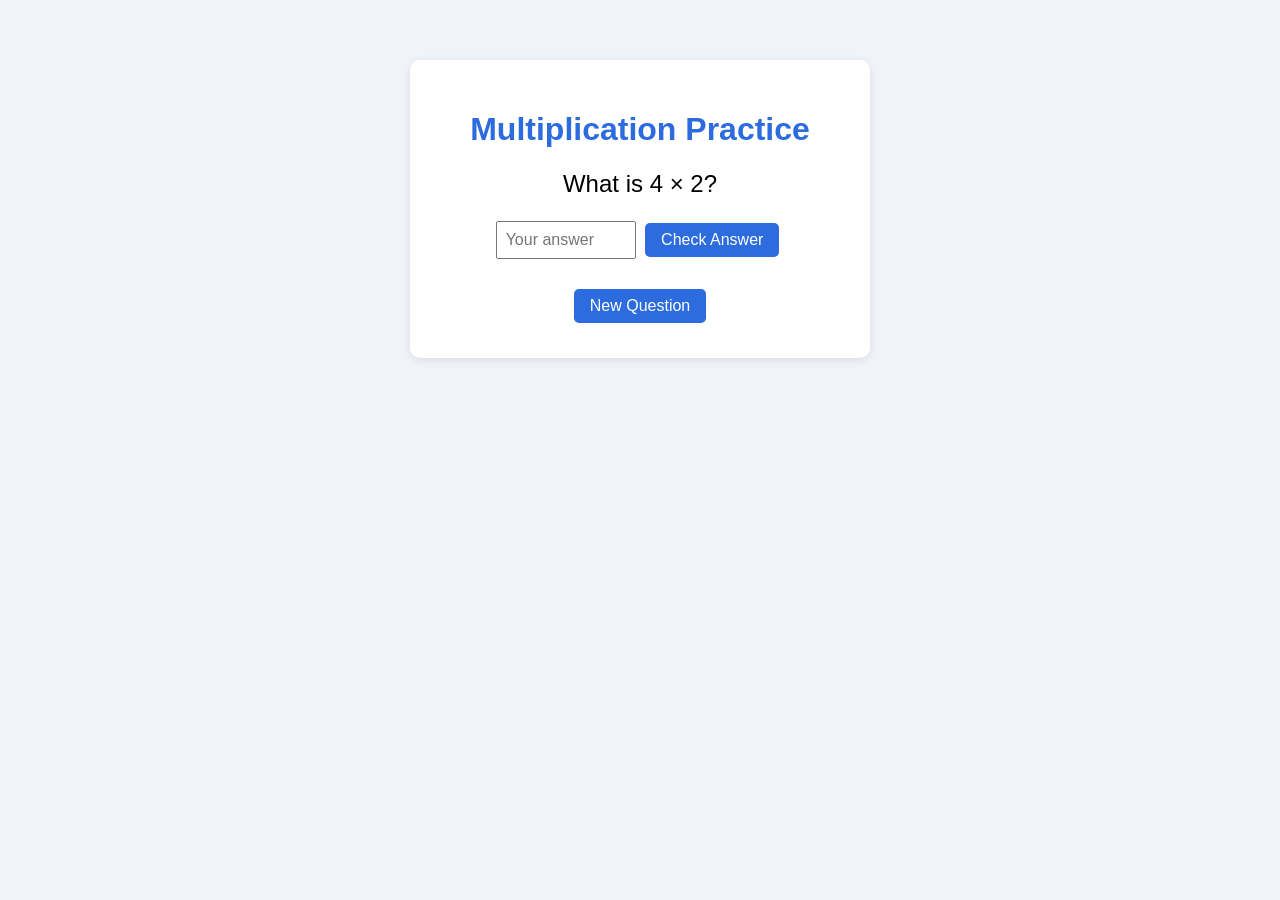
<file: Multiplication-Website/index.html>
<!DOCTYPE html>
<html lang="en">
<head>
    <meta charset="UTF-8">
    <meta name="viewport" content="width=device-width, initial-scale=1.0">
    <title>Multiplication Practice</title>
    <link rel="stylesheet" href="style.css">
</head>
<body>
    <div class="container">
        <h1>Multiplication Practice</h1>
        <div id="question"></div>
        <input type="number" id="answer" placeholder="Your answer">
        <button onclick="checkAnswer()">Check Answer</button>
        <div id="result"></div>
        <button onclick="generateQuestion()">New Question</button>
    </div>
    <script src="script.js"></script>
</body>
</html>
</file>
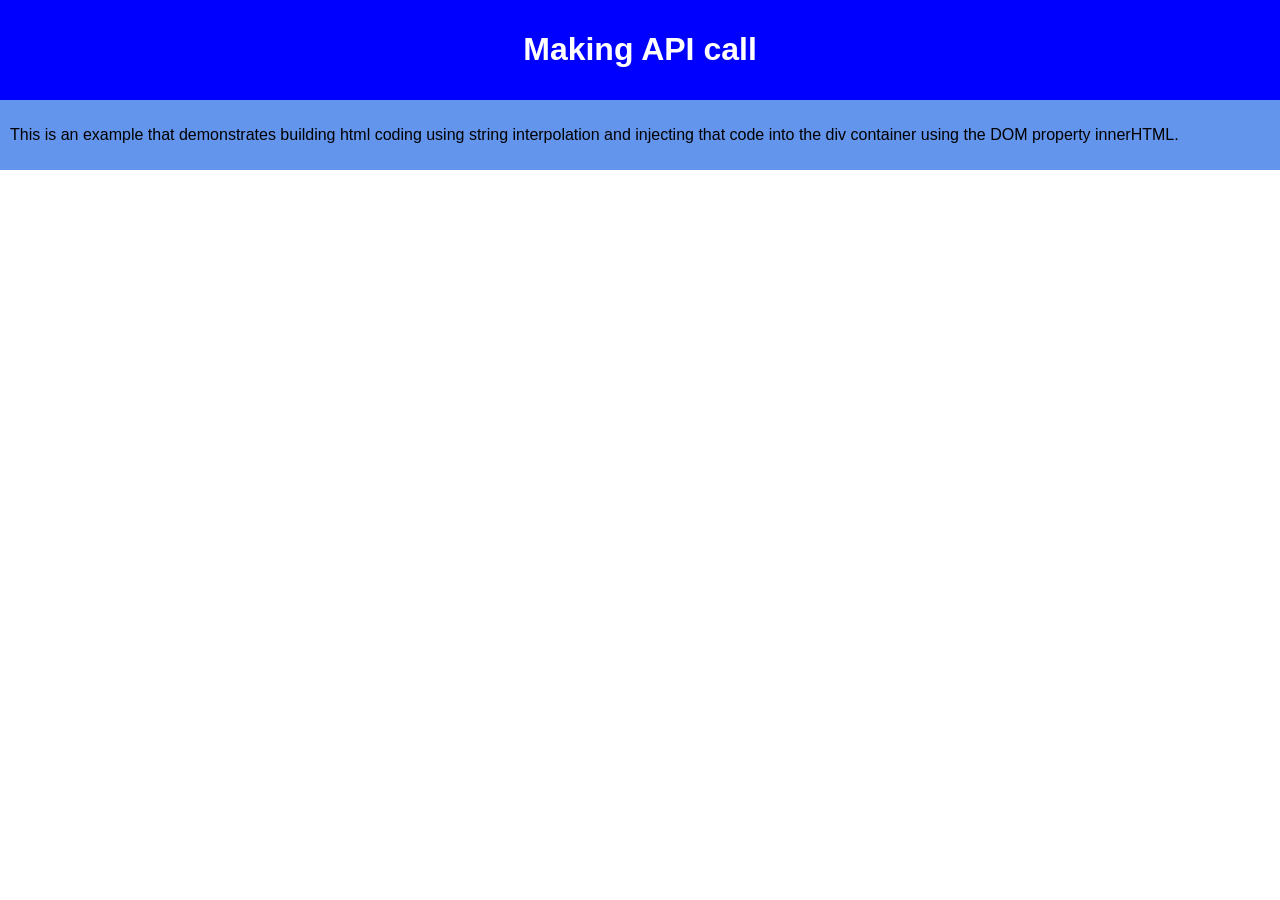
<file: Lesson-49-Classwork/Lesson-49-Classwork/index.html>
<!DOCTYPE html>
<html>
  <head>
    <meta charset="utf-8">
    <meta name="viewport" content="width=device-width">
    <title>repl.it</title>
    <link href="style.css" rel="stylesheet" type="text/css" />
    <!-- We need to import JQUERY Library to make the api call-->
    <script src="https://ajax.googleapis.com/ajax/libs/jquery/3.6.0/jquery.min.js"></script>

    <script src="script.js"></script>
   </head>
  <body id="body" onload="init()">
    <div id="banner" class="container center">
      <h1> Making API call  </h1>
    </div>
    <div class="container subbanner">
      <div>
        <p>This is an example that demonstrates building html coding using string interpolation and injecting that code into the div container using the DOM property innerHTML. 
        </p>
      </div>
    </div>
  <!-- Create a container to display results -->
  <div id='output'></div>
      
      
  </body>
</html>
</file>
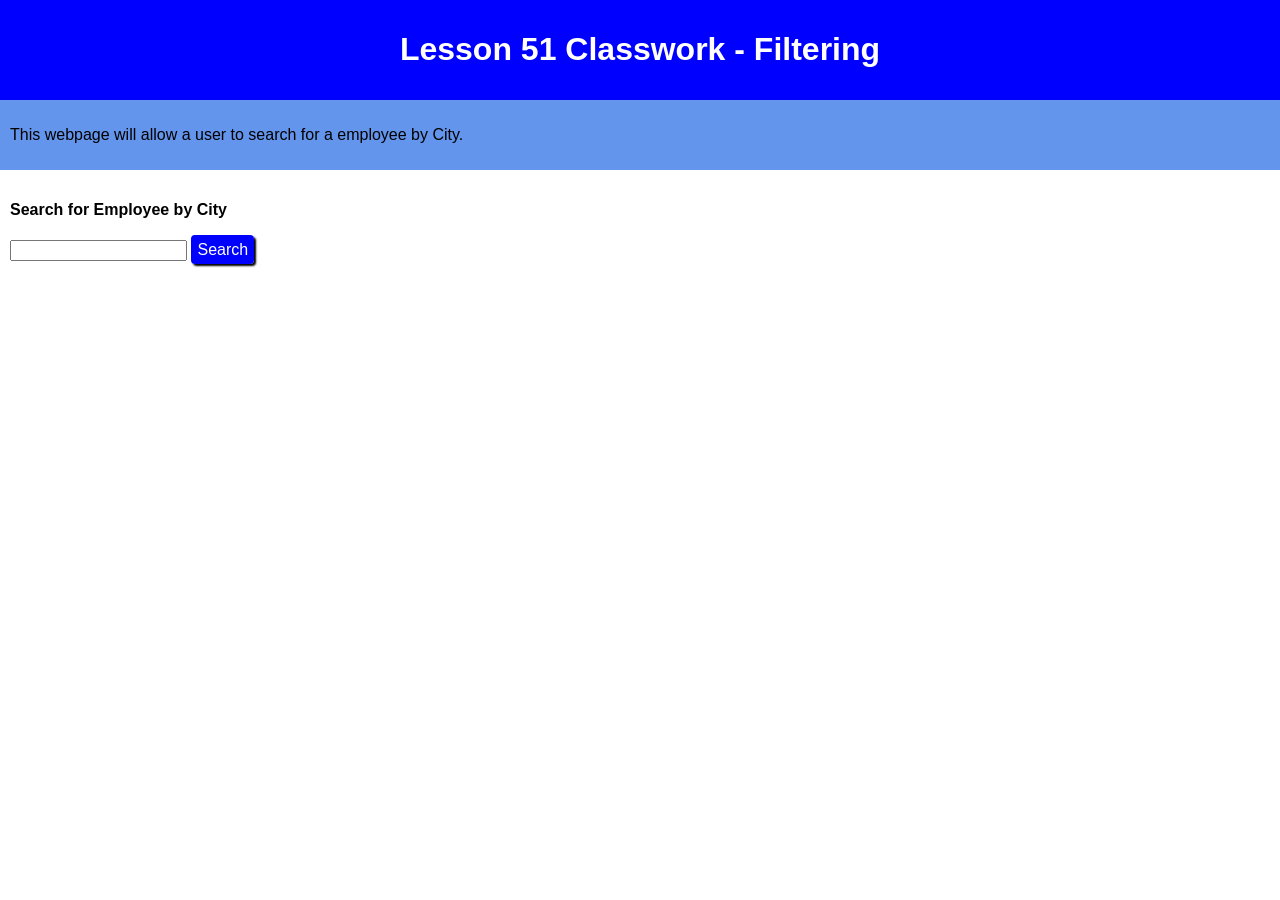
<file: Lesson-51-Classwork/Lesson51Classwork/index.html>
<!DOCTYPE html>
<html>
  <head>
    <meta charset="utf-8">
    <meta name="viewport" content="width=device-width">
    <title>repl.it</title>
    <link href="style.css" rel="stylesheet" type="text/css" />
    <!-- We need to import JQUERY Library to make the api call-->
    <script src="https://ajax.googleapis.com/ajax/libs/jquery/3.6.0/jquery.min.js"></script>

    <script src="script.js"></script>
   </head>
  <body id="body" onload="init()">
    <div id="banner" class="container center">
      <h1> Lesson 51 Classwork - Filtering  </h1>
    </div>
    <div class="container subbanner">
      <div>
        <p>This webpage will allow a user to search for a employee by City.
        </p>
      </div>
    </div>

    <!-- Add the filter container add: textbox, button add CSS-->
    <div class="container filter">
      <div>
        <h4> Search for Employee by City
        </h4>
<!--
        Problem 1:
        Add an ID and a placeholder for the textbox
-->
        <input style="flex:2;text-align:right;" type="text" id="" placeholder="" >       
<!-- > &nbsp;  
        Problem 2:
        Add a event handler function "filter()", which will be 
        called when the user clicks on the button. You will then 
        need to write the function.
-->
        <a class="button" onclick=""> Search </a><br>
      </div>
    </div>
    
  <!-- Create a container to display results -->
  <div id='output'></div>
      
      
  </body>
</html>
</file>
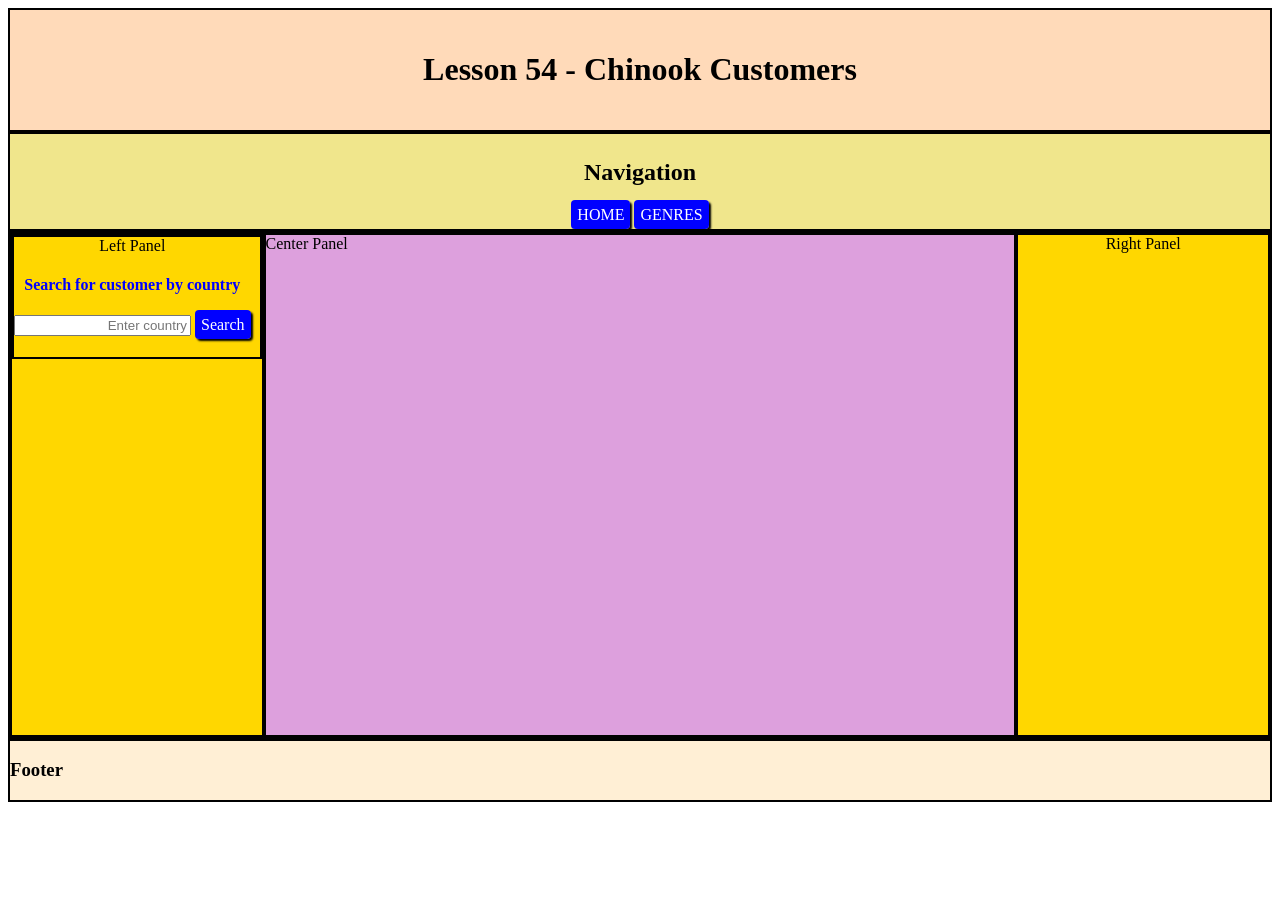
<file: Lesson-54-Classwork/Lesson54Classwork/index.html>
<!DOCTYPE html>
<html>
  <head>
    <title>repl.it</title>
    <link href="style.css" rel="stylesheet" type="text/css" />

    <!-- import the script.js file -->
    <!-- We need to import JQUERY Library to make the api call-->
    
    <script src="https://ajax.googleapis.com/ajax/libs/jquery/3.6.0/jquery.min.js"></script>
    <script src="script.js"></script>

  </head>
  
  <!-- Call the int function when website loads -->
  <body onload="init()">
    <div>
      <!--  Header or Banner -->
      <div id="header">
        <h1> Lesson 54 - Chinook Customers </h1>
      </div>
      <!--  nav bar -->
      <nav id='nav'>
        <h2>Navigation</h2>
            <a href="index.html" class="button">HOME</a>   
            <a href="genres.html" class="button">GENRES</a>
      </nav>
      
      <div class="container">
        
        <div class='panel'>
          <div class="container filter">
            <div>
          
                   Left Panel
              <h4> Search for customer by country
              </h4>
              <input style="flex:2;text-align:right;" type="text" 
                id="country" placeholder="Enter country" >        
              <a class="button" onclick="filter()"> Search </a><br>
              <h4 id="count"></h4>
            </div>
          </div>
        </div>
        
        <div id='centerpanel' class='container'>
          Center Panel
        </div>
        
        <div class='panel'>
          Right Panel
        </div>
        
      </div>

      <div id='foot'>
        <h3> Footer </h3>
      </div>

    </div>
    
  </body>
</html>
</file>
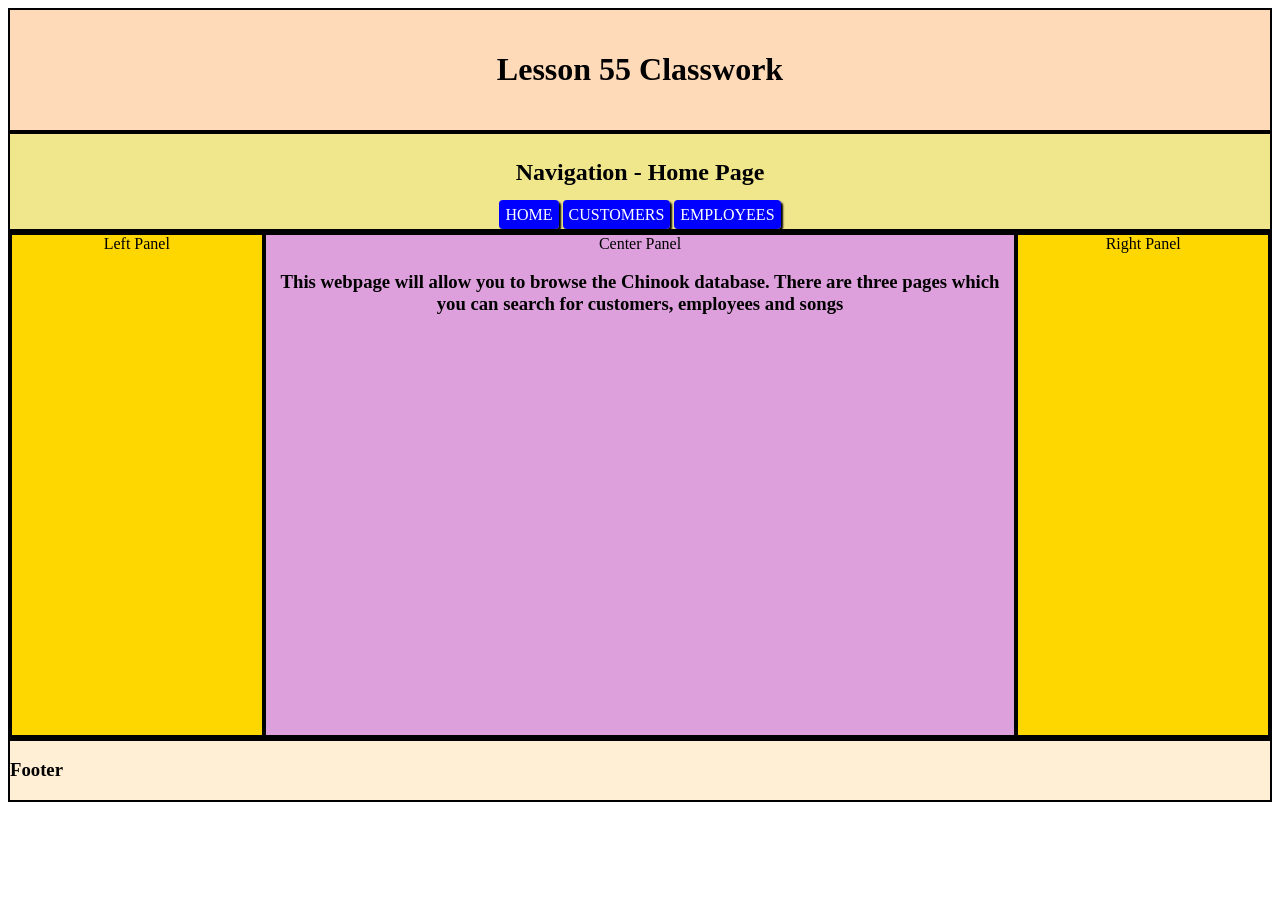
<file: Lesson-56-Classwork/Lesson56Classwork/index.html>
<!DOCTYPE html>
<html>
  <head>
    <title>repl.it</title>
    <link href="style.css" rel="stylesheet" type="text/css" />

    <!-- import the script.js file -->
    <!-- We need to import JQUERY Library to make the api call-->
    
    <link href="components.css" rel="stylesheet" type="text/css" />
    <script src="components.js"></script>
    <script src="https://ajax.googleapis.com/ajax/libs/jquery/3.6.0/jquery.min.js"></script>
    <script src="script.js"></script>

  </head>
  
  <!-- Call the int function when website loads -->
  <body>
    <div>
      <!--  Header or Banner -->
      <div id="header">
        <h1> Lesson 55 Classwork</h1>
      </div>
      <!--  nav bar -->
      <nav id='nav'>
        <h2>Navigation - Home Page</h2>
            <a href="index.html" class="button">HOME</a>   
            <a href="customers.html" class="button">CUSTOMERS</a> 
            <a href="employees.html" class="button">EMPLOYEES</a>

      </nav>
      
      <div class="container">
        
        <div class='panel'>
                   Left Panel
        </div>
        
        <div id='centerpanel' >
          Center Panel

          <h3>
            This webpage will allow you to browse the Chinook database.  There are three pages which you can search for customers, employees and songs
          </h3>
        </div>
        
        <div class='panel'>
          Right Panel
        </div>
        
      </div>

      <div id='foot'>
        <h3> Footer </h3>
      </div>

    </div>
    
  </body>
</html>
</file>
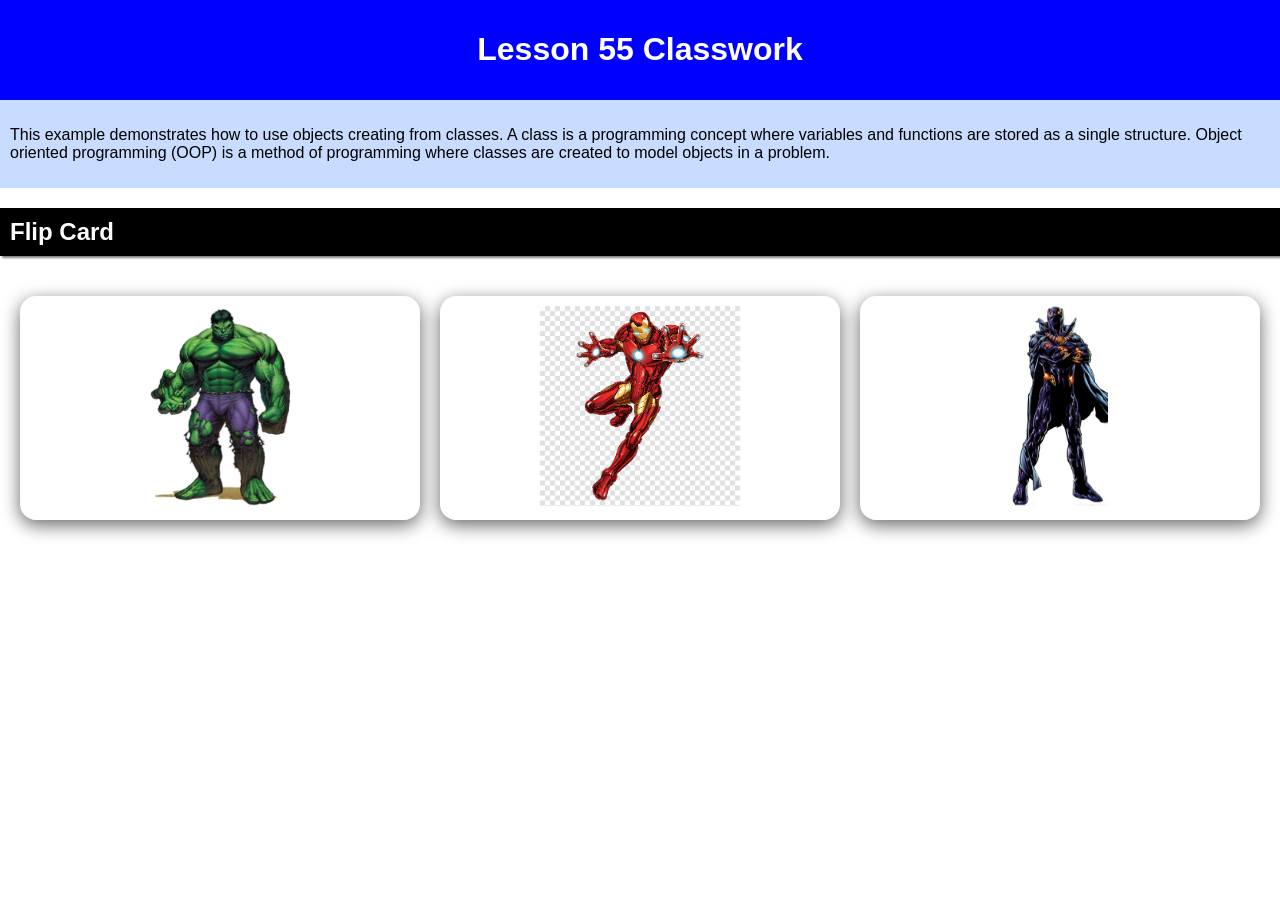
<file: Lesson-56-DiscussionSolution/Lesson56DiscussionSolution/index.html>
<!DOCTYPE html>
<html>
  <head>
    <meta charset="utf-8">
    <meta name="viewport" content="width=device-width">
    <title>replit</title>
    <link href="style.css" rel="stylesheet" type="text/css" />
    <link href="components.css" rel="stylesheet" type="text/css" />
    <script src="components.js"></script>
    <script src="script.js"></script>
  </head>
  <body>
    <div id="banner" class="container center">
      <div style="text-align:center">
          <h1> Lesson 55 Classwork </h1>
      </div>
    </div>
    <div class="container subbanner">
      <div>
        <p>This example demonstrates how to use objects creating from classes.  A class is a programming concept where variables and functions are stored as a single structure.  Object oriented programming (OOP) is a method of programming where classes are created to model objects in a problem.</p>
       </div>
    </div>

    <!-- A container for flip cards -->
    <h2> Flip Card </h2>
    <div id="flipcard_output" class="container"></div>


  </body>
</html>
</file>
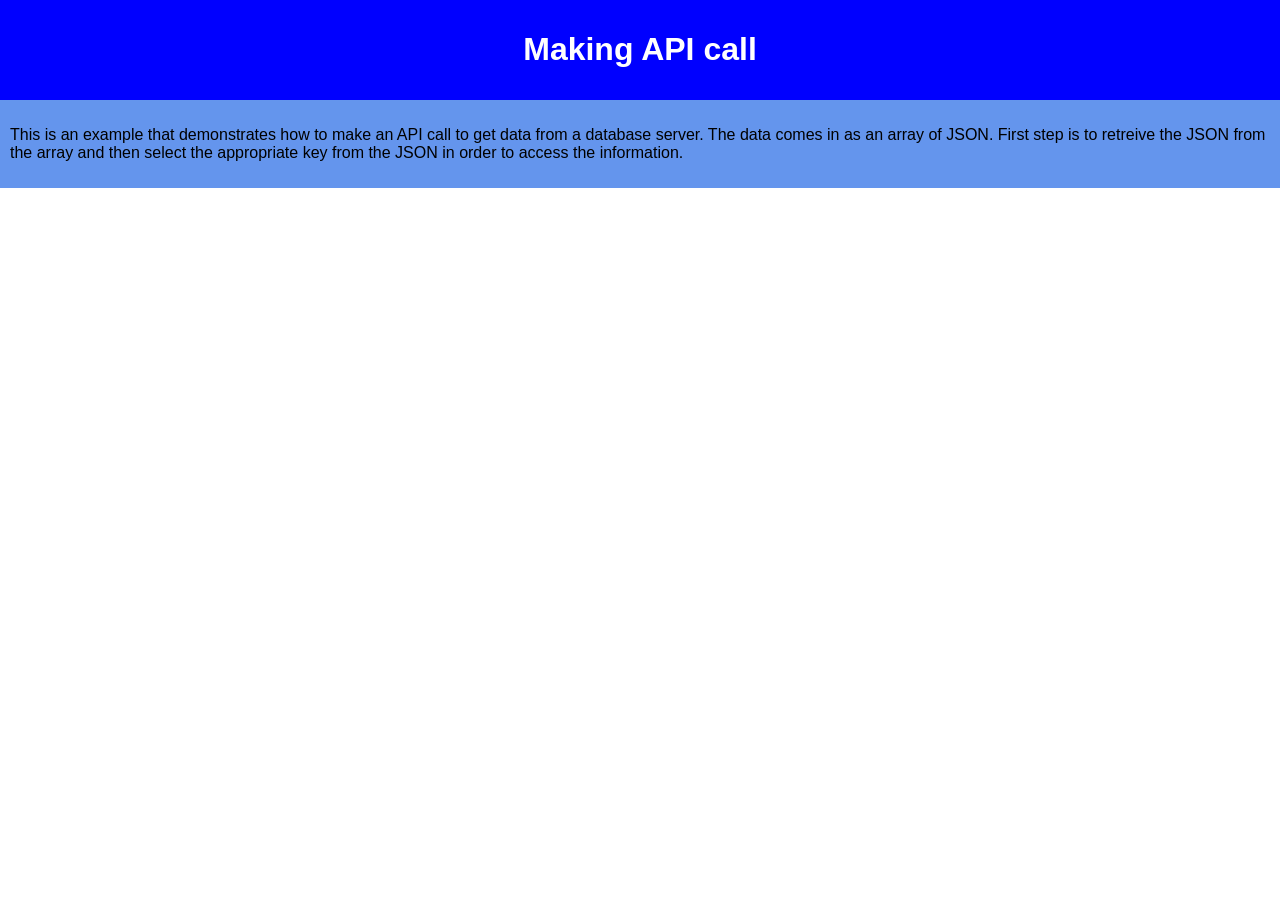
<file: Lesson48DiscussionSolution/Lesson48DiscussionSolution/index.html>
<!DOCTYPE html>
<html>
  <head>
    <meta charset="utf-8">
    <meta name="viewport" content="width=device-width">
    <title>repl.it</title>
    <link href="style.css" rel="stylesheet" type="text/css" />
    <!-- We need to import JQUERY Library to make the api call-->
    <script src="https://ajax.googleapis.com/ajax/libs/jquery/3.6.0/jquery.min.js"></script>

    <script src="script.js"></script>
   </head>
  <body id="body" onload="init()">
    <div id="banner" class="container center">
      <h1> Making API call  </h1>
    </div>
    <div class="container subbanner">
      <div>
        <p>This is an example that demonstrates how to make an API call to get data from a database server.  The data comes in as an array of JSON. First step is to retreive the JSON from the array and then select the appropriate key from the JSON in order to access the information. </p>
      </div>
    </div>
      
  </body>
</html>
</file>
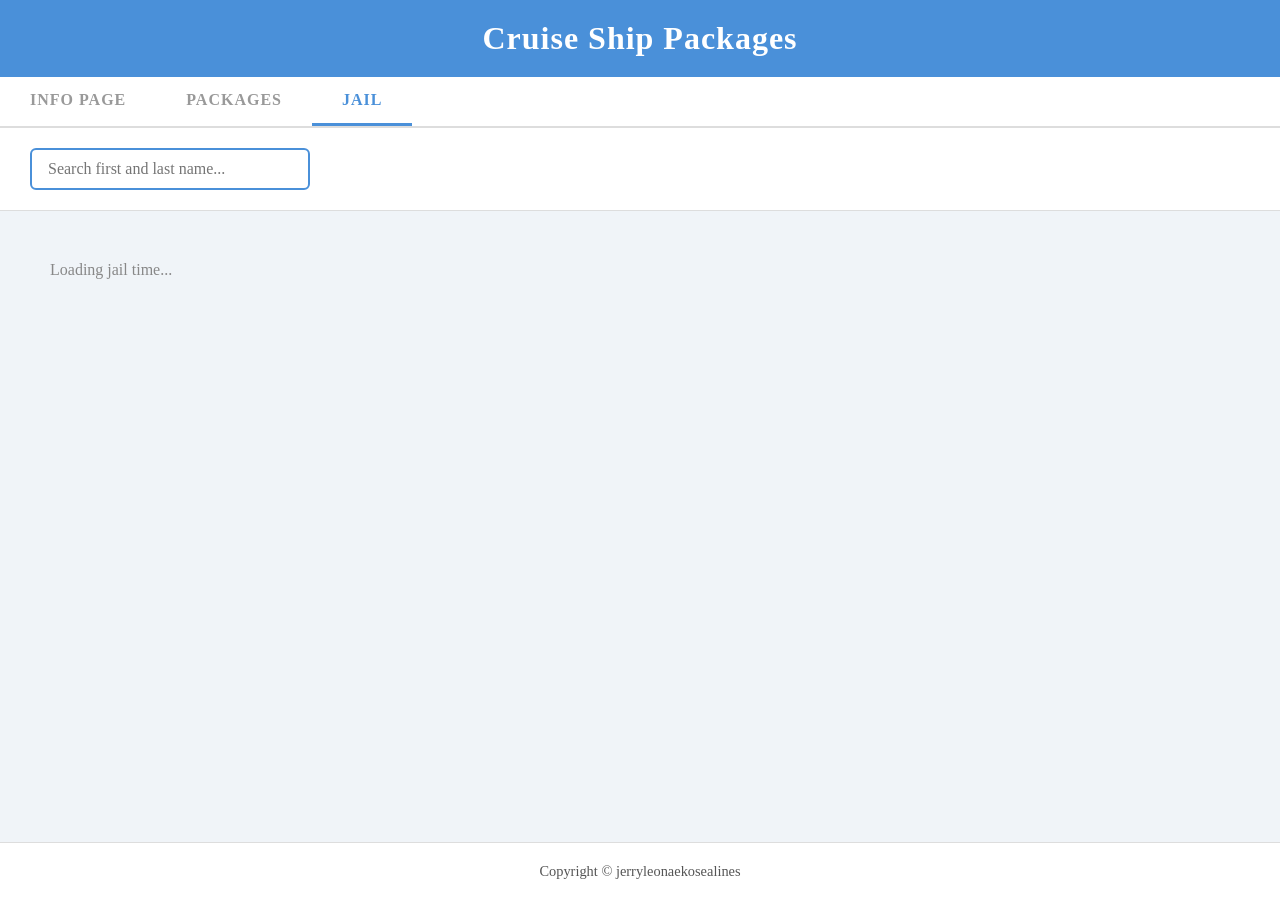
<file: Lesson-50-ActivityWebsite/Lesson50ActivityWebsite/jail.html>
<!DOCTYPE html>
<html>
<head>
  <title>Cruise Ship Packages</title>
  <link href="style.css" rel="stylesheet" type="text/css" />
  <script src="https://ajax.googleapis.com/ajax/libs/jquery/3.6.0/jquery.min.js"></script>
  <script src="jail.js"></script>
</head>
 
<body onload="init()">
 
  <div id="header">
    <h1>Cruise Ship Packages</h1>
  </div>
 

  <nav id="nav">
    <a href="index.html" class="navlink">INFO PAGE</a>
    <a href="packages.html" class="navlink">PACKAGES</a>
    <a href="jail.html" class="navlink active">JAIL</a>
  </nav>

  <div class="search-bar">
    <input type="text" id="searchInput" placeholder="Search first and last name..." oninput="filterPackages()" />
    <span id="resultCount"></span>
  </div>
 

  <div id="output" class="cards-container">
    <p class="loading-msg">Loading jail time...</p>
  </div>
 

  <div id="footer">
    <p>Copyright &copy; jerryleonaekosealines</p>
  </div>
 
</body>
</html>
</file>
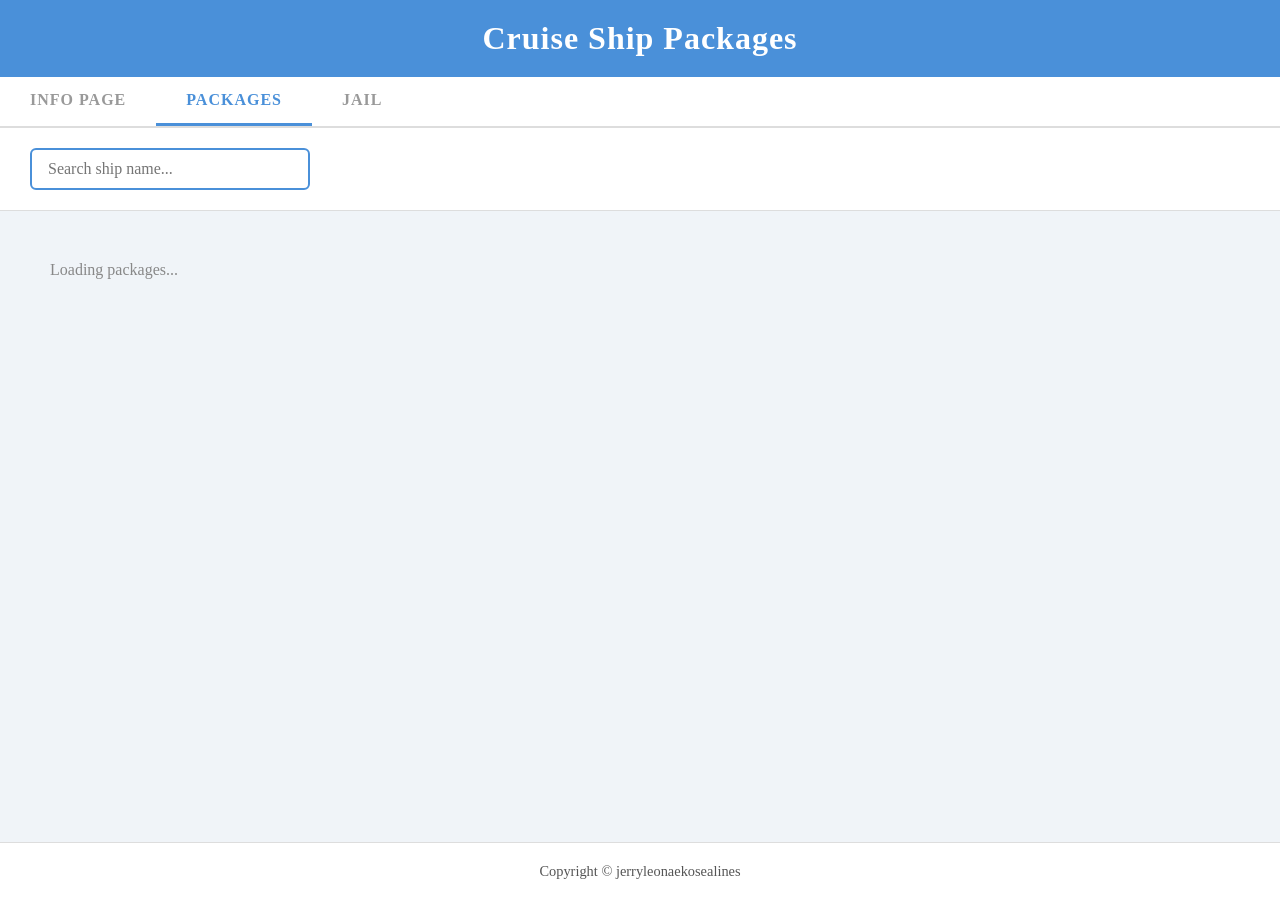
<file: Lesson-50-ActivityWebsite/Lesson50ActivityWebsite/packages.html>
<!DOCTYPE html>
<html>
<head>
  <title>Cruise Ship Packages</title>
  <link href="style.css" rel="stylesheet" type="text/css" />
  <script src="https://ajax.googleapis.com/ajax/libs/jquery/3.6.0/jquery.min.js"></script>
  <script src="script.js"></script>
</head>
 
<body onload="init()">
 

  <div id="header">
    <h1>Cruise Ship Packages</h1>
  </div>

  <nav id="nav">
    <a href="index.html" class="navlink">INFO PAGE</a>
    <a href="packages.html" class="navlink active">PACKAGES</a>
    <a href="jail.html" class="navlink">JAIL</a>
  </nav>
 

  <div class="search-bar">
    <input type="text" id="searchInput" placeholder="Search ship name..." oninput="filterPackages()" />
    <span id="resultCount"></span>
  </div>

  <div id="output" class="cards-container">
    <p class="loading-msg">Loading packages...</p>
  </div>
 

  <div id="footer">
    <p>Copyright &copy; jerryleonaekosealines</p>
  </div>
 
</body>
</html>
</file>
<file: Multiplication-Website/style.css>
body {
    font-family: Arial, sans-serif;
    background: #f0f4f8;
    margin: 0;
    padding: 0;
}
.container {
    max-width: 400px;
    margin: 60px auto;
    background: #fff;
    padding: 30px;
    border-radius: 10px;
    box-shadow: 0 2px 8px rgba(0,0,0,0.1);
    text-align: center;
}
h1 {
    color: #2d6cdf;
}
#question {
    font-size: 1.5em;
    margin: 20px 0;
}
input[type="number"] {
    padding: 8px;
    font-size: 1em;
    width: 120px;
    margin-bottom: 10px;
}
button {
    padding: 8px 16px;
    font-size: 1em;
    margin: 5px;
    background: #2d6cdf;
    color: #fff;
    border: none;
    border-radius: 5px;
    cursor: pointer;
}
button:hover {
    background: #1a4fa3;
}
#result {
    margin: 15px 0;
    font-weight: bold;
}
</file>
<file: Lesson-49-Classwork/Lesson-49-Classwork/style.css>
html,body{
  margin:0 auto;
  font-family:Arial;
}
.container{
  display:flex;
  padding:10px;
}
.center{
  justify-content:center;
  align-items:center;
}

nav{
  background-color:cornflowerblue;
}
nav a{
  color:black;
  padding:10px;
  flex:1;
  text-decoration:none;
  text-align:center;
}
nav a:hover{
  color:white;
}
.subbanner{
  background-color:cornflowerblue;
}
#banner{
  background-color:blue;
  color:white;
}
#footer{
  background-color:cornflowerblue;
  color:white;
  /*position:fixed;*/
  left: 0;
  right: 0;
  bottom:0px;
}
 
.card{
  flex:1;
  margin:10px;
  padding:10px;
  border:1px solid gray;
  text-align:center;
}

.highlight{
  font-style:italic;
  color:blue;
}
.heading{
  font-weight:bold;
}
.card a{
  text-decoration:none;
  background-color:blue;
  color:white;
  border-radius:4px;
  padding:6px;
  box-shadow:2px 2px 2px black;
}
.card a:hover{
  background-color:cornflowerblue;
}
#panel{
  flex:1;
}
.fitted{
  max-width:200px;
  min-width:200px;
}
.card img{
  width:90%;
}
#output{
  flex-wrap:wrap;
}
</file>
<file: Lesson-51-Classwork/Lesson51Classwork/style.css>
html,body{
  margin:0 auto;
  font-family:Arial;
}
.container{
  display:flex;
  padding:10px;
}
.center{
  justify-content:center;
  align-items:center;
}

nav{
  background-color:cornflowerblue;
}
nav a{
  color:black;
  padding:10px;
  flex:1;
  text-decoration:none;
  text-align:center;
}
nav a:hover{
  color:white;
}
.subbanner{
  background-color:cornflowerblue;
}
#banner{
  background-color:blue;
  color:white;
}
#footer{
  background-color:cornflowerblue;
  color:white;
  /*position:fixed;*/
  left: 0;
  right: 0;
  bottom:0px;
}
 

.highlight{
  font-style:italic;
  color:blue;
}
.heading{
  font-weight:bold;
}
.card a{
  text-decoration:none;
  background-color:blue;
  color:white;
  border-radius:4px;
  padding:6px;
  box-shadow:2px 2px 2px black;
}
.card a:hover{
  background-color:cornflowerblue;
}
#panel{
  flex:1;
}
.fitted{
  max-width:200px;
  min-width:200px;
}
.card img{
  width:90%;
}
#output{
  display:flex;
  flex-wrap: wrap;
  align-items: center;
}
.card{
  /*flex:1; can create uneven cards*/
  width: 250px;
  margin:5px;
  padding:5px;
  border:1px solid gray;
  text-align:center;
}

/* CSS Style to create a button */

.button{
  text-decoration:none;
  background-color:blue;
  color:white;
  border-radius:4px;
  padding:6px;
  box-shadow:2px 2px 2px black;
}
.button:hover{
  background-color:cornflowerblue;
}
</file>
<file: Lesson-54-Classwork/Lesson54Classwork/style.css>
/*
div{
  padding: 20px;
  text-align: center;
  border: solid 2px black;
}
*/
#header{
  padding: 20px;
  text-align: center;
  border: solid 2px black;
  background-color:PeachPuff;
}
#nav{
  
  padding: 5px;
  text-align: center;
  border: solid 2px black;
  background-color:Khaki;
}

.container{
  display:flex;
  flex-wrap: wrap;
  text-align: center;
  border: solid 2px black;
}

.panel{
  flex:1;
  text-align: center;
  border: solid 2px black;
  min-height:500px;
  background-color:Gold;
}
#centerpanel{
  flex:3;
  text-align: center;
  border: solid 2px black;
  min-height:500px;
  background-color:Plum;
}
#foot{
  border: solid 2px black;
  background-color:PapayaWhip;
}

.card{
  /*flex:1;   THIS SQUISHES */
  /*flex-basis:150px   */
  width:450px;
  margin:5px;
  padding:5px;
  border:1px solid black;
  text-align:center;
  background-color:#dedfe7;
}
/* target all h4 elements*/
h4{
  color:#0000ff;
}
/*target all the paragraphs in the card class*/
.card p{
  font-size:17px;
  color: black;
  font-family:verdana;
  font-style:italic;
}
.card div{
  font-weight: bold;
  text-decoration: underline;
  font-size:15px;
  color: black;
  font-family:verdana;
  font-style:italic;
}
.card di2{
  font-size:17px;
  color: black;
  font-family:verdana;
  font-style:italic;
}
.card img{
  width:75px;
  height:75px;
}
.button{
  text-decoration:none;
  background-color:blue;
  color:white;
  border-radius:4px;
  padding:6px;
  box-shadow:2px 2px 2px black;
}
.button:hover{
  background-color:cornflowerblue;
}
</file>
<file: Lesson-56-Classwork/Lesson56Classwork/style.css>
/*
div{
  padding: 20px;
  text-align: center;
  border: solid 2px black;
}
*/
#header{
  padding: 20px;
  text-align: center;
  border: solid 2px black;
  background-color:PeachPuff;
}
#nav{
  
  padding: 5px;
  text-align: center;
  border: solid 2px black;
  background-color:Khaki;
}

.container{
  display:flex;
  flex-wrap: wrap;
  text-align: center;
  border: solid 2px black;
}

.panel{
  flex:1;
  text-align: center;
  border: solid 2px black;
  min-height:500px;
  background-color:Gold;
}
#centerpanel{
  flex:3;
  text-align: center;
  border: solid 2px black;
  min-height:500px;
  background-color:Plum;
}
#foot{
  border: solid 2px black;
  background-color:PapayaWhip;
}

.card{
  /*flex:1;   THIS SQUISHES */
  /*flex-basis:150px   */
  width:450px;
  margin:5px;
  padding:5px;
  border:1px solid black;
  text-align:center;
  background-color:#dedfe7;
}
/* target all h4 elements*/
h4{
  color:#0000ff;
}
/*target all the paragraphs in the card class*/
.card p{
  font-size:17px;
  color: black;
  font-family:verdana;
  font-style:italic;
}
.card div{
  font-weight: bold;
  text-decoration: underline;
  font-size:15px;
  color: black;
  font-family:verdana;
  font-style:italic;
}
.card di2{
  font-size:17px;
  color: black;
  font-family:verdana;
  font-style:italic;
}
.card img{
  width:75px;
  height:75px;
}
.button{
  text-decoration:none;
  background-color:blue;
  color:white;
  border-radius:4px;
  padding:6px;
  box-shadow:2px 2px 2px black;
}
.button:hover{
  background-color:cornflowerblue;
}
</file>
<file: Lesson-56-Classwork/Lesson56Classwork/components.css>
/* The Modal (background) */
.modal {
  display: none; /* Hidden by default */
  position: fixed; /* Stay in place */
  z-index: 1; /* Sit on top */
  padding-top: 100px; /* Location of the box */
  left: 0;
  top: 0;
  width: 100%; /* Full width */
  height: 100%; /* Full height */
  overflow: auto; /* Enable scroll if needed */
  background-color: rgb(0,0,0); /* Fallback color */
  background-color: rgba(0,0,0,0.4); /* Black w/ opacity */
}

/* Modal Content */
.modal-content {
  position: relative;
  /*background-color: #fefefe;*/
  margin: auto;
  padding: 0;
  border: 1px solid #888;
  width: 80%;
  box-shadow: 0 4px 8px 0 rgba(0,0,0,0.2),0 6px 20px 0 rgba(0,0,0,0.19);
  -webkit-animation-name: animatetop;
  -webkit-animation-duration: 0.4s;
  animation-name: animatetop;
  animation-duration: 0.4s
}

/* Add Animation */
@-webkit-keyframes animatetop {
  from {top:-300px; opacity:0} 
  to {top:0; opacity:1}
}

@keyframes animatetop {
  from {top:-300px; opacity:0}
  to {top:0; opacity:1}
}

/* The Close Button */
.close {
  background-color:red;
  border-radius:5px;
  box-shadow:1px 1px 1px black;
  text-shadow:1px 1px black;
  color: white;
  float: right;
  font-size: 28px;
  font-weight: bold;
  padding:0px 4px;
}

.close:hover,
.close:focus {
  color: #000;
  text-decoration: none;
  cursor: pointer;
}

.modal-header {
  padding: 10px 10px;
  background-color:rgba(100,100,100,0.75);
  color: white;
  height:30px;
}

.modal-body {
  padding: 2px 16px;
  background-color:white;
}

.modal-footer {
  padding: 2px 16px;
  background-color: #5cb85c;
  color: white;
}

.flip-card {
  background: white;
  border-radius: 16px;
  box-shadow: 0 5px 18px rgba(0, 0, 0, 0.6);
  text-align: center;
  cursor: pointer;
  transition: 0.5s;
  -webkit-transition: 0.5s;
  transition: transform 0.6s;
  -webkit-transition: transform 0.6s;
  transform-style: preserve-3d;
  -webkit-transform-style: preserve-3d;
  margin:10px;
  padding:10px;
}

.flip-front, .flip-back {
  -webkit-backface-visibility: hidden;
  backface-visibility: hidden;
}

.flip-front {
  height: 100%;
  transform: rotateX(0deg);
  -webkit-transform: rotateX(0deg);
}
.flip-back {
  transform: rotateY(180deg);
  -webkit-transform: rotateY(180deg);
  position: absolute;
  text-align: center;
  right: 0;
  left: 0;
  top: 0;
}
.flip-card.flip {
  transform: rotateY(180deg);
  -webkit-transform: rotateY(180deg);
}



/* Style the button that is used to open and close the collapsible content */
.collapsible {
  background-color: #eee;
  color: #444;
  cursor: pointer;
  padding: 18px;
  width: 100%;
  border: none;
  text-align: left;
  outline: none;
  font-size: 15px;
}

/* Add a background color to the button if it is clicked on (add the .active class with JS), and when you move the mouse over it (hover) */
.active, .collapsible:hover {
  background-color: #ccc;
}

/* Style the collapsible content. Note: hidden by default */
.content {
  padding: 0 18px;
  display: none;
  overflow: hidden;
  background-color: #f1f1f1;
}
</file>
<file: Lesson-56-DiscussionSolution/Lesson56DiscussionSolution/style.css>
html,body{
  height:100%;
  margin:0 auto;
  font-family:Arial;
}
.container{
  display:flex;
  padding:10px;
}

nav{
  background-color:cornflowerblue;
}
nav a{
  color:black;
  padding:10px;
  flex:1;
  text-decoration:none;
  text-align:center;
}
nav a:hover{
  color:white;
}
.subbanner{
  background-color:rgb(200,220,255);
}
#banner{
  background-color:blue;
  color:white;
}
#footer{
  background-color:cornflowerblue;
  color:white;
  /*position:fixed;*/
  left: 0;
  right: 0;
  bottom:0px;
}
 
.card{
  flex:1;
  padding: 10px;
}
h2{
  background-color:black;
  color:white;
  padding:10px;
  box-shadow:2px 2px 2px gray;
}
.center{
  justify-content:center;
  align-items:center;
}

.flip-card{
flex:1;
}
img{
  max-height:200px;
}
</file>
<file: Lesson-56-DiscussionSolution/Lesson56DiscussionSolution/components.css>
/* The Modal (background) */
.modal {
  display: none; /* Hidden by default */
  position: fixed; /* Stay in place */
  z-index: 1; /* Sit on top */
  padding-top: 100px; /* Location of the box */
  left: 0;
  top: 0;
  width: 100%; /* Full width */
  height: 100%; /* Full height */
  overflow: auto; /* Enable scroll if needed */
  background-color: rgb(0,0,0); /* Fallback color */
  background-color: rgba(0,0,0,0.4); /* Black w/ opacity */
}

/* Modal Content */
.modal-content {
  position: relative;
  /*background-color: #fefefe;*/
  margin: auto;
  padding: 0;
  border: 1px solid #888;
  width: 80%;
  box-shadow: 0 4px 8px 0 rgba(0,0,0,0.2),0 6px 20px 0 rgba(0,0,0,0.19);
  -webkit-animation-name: animatetop;
  -webkit-animation-duration: 0.4s;
  animation-name: animatetop;
  animation-duration: 0.4s
}

/* Add Animation */
@-webkit-keyframes animatetop {
  from {top:-300px; opacity:0} 
  to {top:0; opacity:1}
}

@keyframes animatetop {
  from {top:-300px; opacity:0}
  to {top:0; opacity:1}
}

/* The Close Button */
.close {
  background-color:red;
  border-radius:5px;
  box-shadow:1px 1px 1px black;
  text-shadow:1px 1px black;
  color: white;
  float: right;
  font-size: 28px;
  font-weight: bold;
  padding:0px 4px;
}

.close:hover,
.close:focus {
  color: #000;
  text-decoration: none;
  cursor: pointer;
}

.modal-header {
  padding: 10px 10px;
  background-color:rgba(100,100,100,0.75);
  color: white;
  height:30px;
}

.modal-body {
  padding: 2px 16px;
  background-color:white;
}

.modal-footer {
  padding: 2px 16px;
  background-color: #5cb85c;
  color: white;
}

.flip-card {
  background: white;
  border-radius: 16px;
  box-shadow: 0 5px 18px rgba(0, 0, 0, 0.6);
  text-align: center;
  cursor: pointer;
  transition: 0.5s;
  -webkit-transition: 0.5s;
  transition: transform 0.6s;
  -webkit-transition: transform 0.6s;
  transform-style: preserve-3d;
  -webkit-transform-style: preserve-3d;
  margin:10px;
  padding:10px;
}

.flip-front, .flip-back {
  -webkit-backface-visibility: hidden;
  backface-visibility: hidden;
}

.flip-front {
  height: 100%;
  transform: rotateX(0deg);
  -webkit-transform: rotateX(0deg);
}
.flip-back {
  transform: rotateY(180deg);
  -webkit-transform: rotateY(180deg);
  position: absolute;
  text-align: center;
  right: 0;
  left: 0;
  top: 0;
}
.flip-card.flip {
  transform: rotateY(180deg);
  -webkit-transform: rotateY(180deg);
}



/* Style the button that is used to open and close the collapsible content */
.collapsible {
  background-color: #eee;
  color: #444;
  cursor: pointer;
  padding: 18px;
  width: 100%;
  border: none;
  text-align: left;
  outline: none;
  font-size: 15px;
}

/* Add a background color to the button if it is clicked on (add the .active class with JS), and when you move the mouse over it (hover) */
.active, .collapsible:hover {
  background-color: #ccc;
}

/* Style the collapsible content. Note: hidden by default */
.content {
  padding: 0 18px;
  display: none;
  overflow: hidden;
  background-color: #f1f1f1;
}
</file>
<file: Lesson48DiscussionSolution/Lesson48DiscussionSolution/style.css>
html,body{
  margin:0 auto;
  font-family:Arial;
}
.container{
  display:flex;
  padding:10px;
}
.center{
  justify-content:center;
  align-items:center;
}

nav{
  background-color:cornflowerblue;
}
nav a{
  color:black;
  padding:10px;
  flex:1;
  text-decoration:none;
  text-align:center;
}
nav a:hover{
  color:white;
}
.subbanner{
  background-color:cornflowerblue;
}
#banner{
  background-color:blue;
  color:white;
}
#footer{
  background-color:cornflowerblue;
  color:white;
  /*position:fixed;*/
  left: 0;
  right: 0;
  bottom:0px;
}
 
.card{
  flex:1;
  margin:10px;
  padding:10px;
  border:1px solid gray;
  text-align:center;
}

.highlight{
  font-style:italic;
  color:blue;
}
.heading{
  font-weight:bold;
}
.card a{
  text-decoration:none;
  background-color:blue;
  color:white;
  border-radius:4px;
  padding:6px;
  box-shadow:2px 2px 2px black;
}
.card a:hover{
  background-color:cornflowerblue;
}
#panel{
  flex:1;
}
.fitted{
  max-width:200px;
  min-width:200px;
}
.card img{
  width:90%;
}
#output{
  flex-wrap:wrap;
}
</file>
<file: Lesson-50-ActivityWebsite/Lesson50ActivityWebsite/style.css>
* {
  box-sizing: border-box;
  margin: 0;
  padding: 0;
}
 
body {
  font-family: Georgia, 'Times New Roman', serif;
  background-color: #f0f4f8;
  color: #222;
  min-height: 100vh;
  display: flex;
  flex-direction: column;
}
 
#header {
  background-color: #4a90d9;
  color: white;
  text-align: center;
  padding: 20px;
}
 
#header h1 {
  font-size: 2rem;
  font-weight: bold;
  letter-spacing: 1px;
}
 
#nav {
  background-color: white;
  border-bottom: 2px solid #ddd;
  display: flex;
  gap: 0;
  text-align:center;
}
 
.navlink {
  text-decoration: none;
  color: #999;
  font-size: 1rem;
  font-weight: bold;
  padding: 14px 30px;
  letter-spacing: 1px;
  transition: color 0.2s, border-bottom 0.2s;
  border-bottom: 3px solid transparent;
  
}
 
.navlink:hover {
  color: #4a90d9;
}
 
.navlink.active {
  color: #4a90d9;
  border-bottom: 3px solid #4a90d9;
}
 
#footer {
  text-align: center;
  padding: 20px;
  margin-top: auto;
  font-size: 0.9rem;
  color: #555;
  border-top: 1px solid #ddd;
  background: white;
}
 

 
.main-container {
  display: flex;
  gap: 30px;
  padding: 30px;
  max-width: 1100px;
  margin: 0 auto;
  width: 100%;
}
 
.info-box {
  flex: 2;
  background: white;
  border: 1px solid #ddd;
  border-radius: 8px;
  padding: 25px;
}
 
.info-box h2 {
  font-size: 1.4rem;
  margin-bottom: 12px;
  color: #4a90d9;
}
 
.info-box h3 {
  margin-top: 18px;
  margin-bottom: 8px;
  font-size: 1.1rem;
}
 
.info-box p {
  line-height: 1.6;
  color: #444;
}
 
.info-box ul {
  padding-left: 20px;
  line-height: 2;
  color: #444;
}
 
.ships-preview {
  flex: 1;
  background: white;
  border: 1px solid #ddd;
  border-radius: 8px;
  padding: 25px;
}
 
.ships-preview h2 {
  font-size: 1.3rem;
  margin-bottom: 15px;
  color: #4a90d9;
}
 
.ship-item {
  padding: 10px 12px;
  border-bottom: 1px solid #eee;
  font-size: 0.95rem;
  color: #333;
}
 
.ship-item:last-child {
  border-bottom: none;
}
 
 
.search-bar {
  padding: 20px 30px;
  display: flex;
  align-items: center;
  gap: 15px;
  background: white;
  border-bottom: 1px solid #ddd;
}
 
.search-bar input {
  padding: 10px 16px;
  font-size: 1rem;
  border: 2px solid #4a90d9;
  border-radius: 6px;
  width: 280px;
  outline: none;
  font-family: inherit;
}
 
#resultCount {
  color: #777;
  font-size: 0.9rem;
}
 
.cards-container {
  display: flex;
  flex-wrap: wrap;
  gap: 24px;
  padding: 30px;
  justify-content: flex-start;
}
 
.loading-msg, .error-msg, .no-results {
  color: #888;
  font-size: 1rem;
  padding: 20px;
}
 
.error-msg {
  color: #c0392b;
}
 

.flip-card {
  width: 260px;
  height: 340px;
  perspective: 1000px;
  cursor: pointer;
}
 
.flip-card-inner {
  position: relative;
  width: 100%;
  height: 100%;
  transition: transform 0.6s ease;
  transform-style: preserve-3d;
}
 
.flip-card.flipped .flip-card-inner {
  transform: rotateY(180deg);
}
 
.flip-card-front,
.flip-card-back {
  position: absolute;
  width: 100%;
  height: 100%;
  backface-visibility: hidden;
  border-radius: 10px;
  border: 1px solid #ddd;
  overflow: hidden;
}
 
/* FRONT */
.flip-card-front {
  background: white;
  padding: 20px;
  display: flex;
  flex-direction: column;
  gap: 8px;
  box-shadow: 0 2px 8px rgba(0,0,0,0.08);
}
 
.flip-card-front h3 {
  font-size: 1rem;
  color: #4a90d9;
  margin-bottom: 6px;
  border-bottom: 1px solid #eee;
  padding-bottom: 8px;
}
 
.flip-card-front p {
  font-size: 0.9rem;
  color: #333;
  line-height: 1.5;
}
 
.flip-hint {
  margin-top: auto;
  font-size: 0.75rem;
  color: #bbb;
  text-align: right;
}
 
/* BACK */
.flip-card-back {
  background: #1a1a2e;
  transform: rotateY(180deg);
  display: flex;
  flex-direction: column;
  align-items: center;
  justify-content: center;
  gap: 10px;
}
 
.flip-card-back img {
  width: 100%;
  height: 270px;
  object-fit: cover;
}
 
.flip-card-back p {
  color: white;
  font-weight: bold;
  font-size: 0.95rem;
  padding: 0 10px 10px;
  text-align: center;
}
</file>
